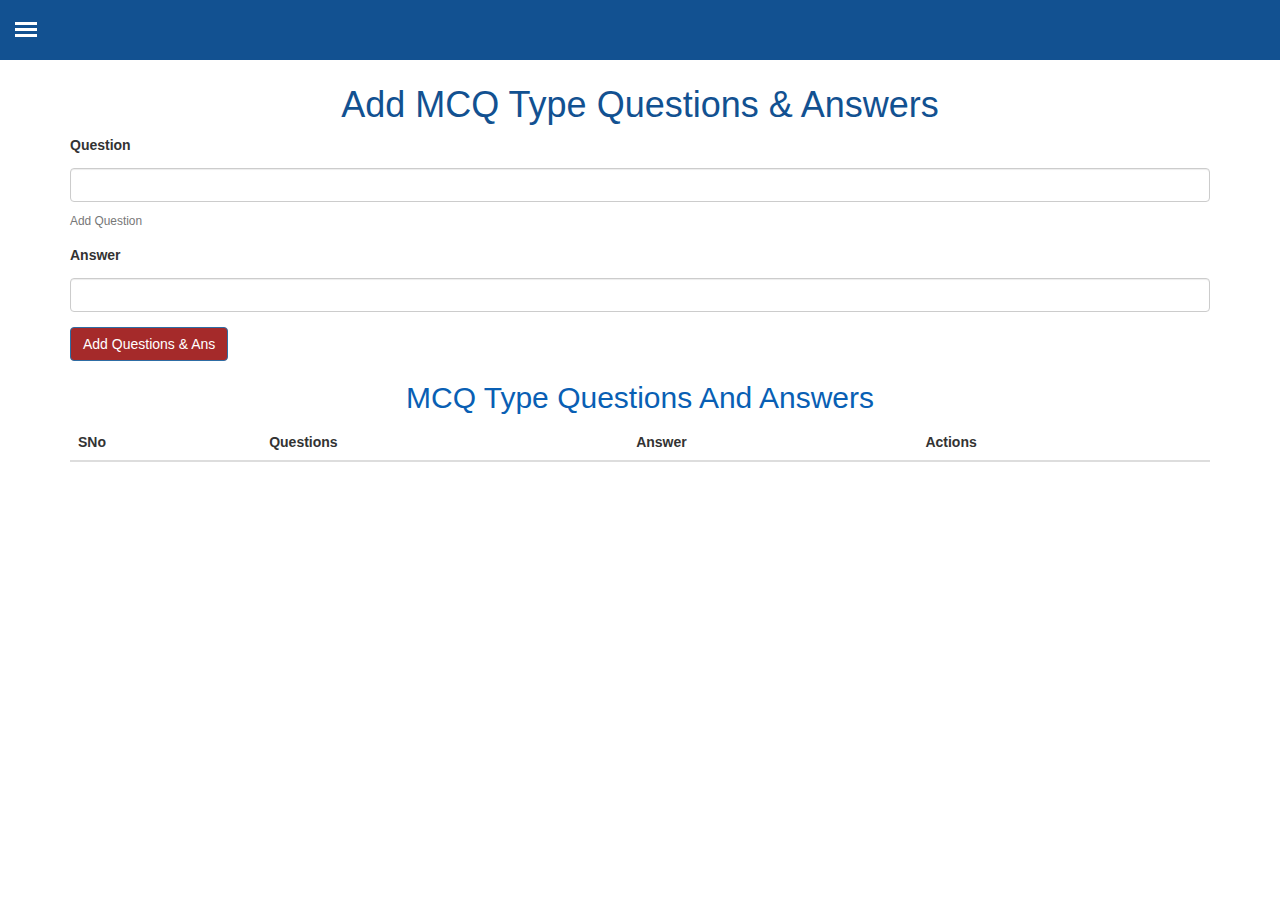
<file: home.html>
<!DOCTYPE html>
<html lang="en">

<head>
    <meta charset="UTF-8">
    <meta name="viewport" content="width=device-width, initial-scale=1.0">
    <title>Medical Shop and Blood Donate Center</title>

    <link rel="stylesheet" href="https://maxcdn.bootstrapcdn.com/bootstrap/3.3.7/css/bootstrap.min.css" integrity="sha384-BVYiiSIFeK1dGmJRAkycuHAHRg32OmUcww7on3RYdg4Va+PmSTsz/K68vbdEjh4u" crossorigin="anonymous">

    <link rel="stylesheet" type="text/css" href="style.css">
    <link rel="icon" href="../img/medicine.jpg" type="image/x-icon" />
</head>

<body>
    <div class="header">
    </div>
    <input type="checkbox" id="openSidebarMenu">
    <label for="openSidebarMenu" class="sidebarIconToggle">
        <div class="spinner top"></div>
        <div class="spinner middle"></div>
        <div class="spinner bottom"></div>
    </label>
    <div id="sidebarMenu">
        <ul class="menu">
            <li><a href="Home.html">Home</a>
            <li><a href="#">Admin Dashbord</a>
            <li><a href="Home.html">MCQ</a></li>
            <li><a href="SortText.html">Sort Text<g/a></li>
            </li>
            <li><a href="index.html">SignUp</a></li>
            <li><a href="login.html">Login</a></li>
        </ul>  
    </div>
    <div class="container my-4" style="margin-top:35px;">
        <h2 class="text-center"></h2>
         <h1>Add MCQ Type Questions & Answers</h1>
            <div class="form-group">
                <label for="title">Question</label>
                <input type="text" class="form-control" id="title" aria-describedby="emailHelp">
                <small id="emailHelp" class="form-text text-muted">Add Question</small>
            </div>

            <div class="form-group">
                <label for="description">Answer</label>
                <input type="text" class="form-control" id="description" aria-describedby="emailHelp">
            </div>
            

            <button style="background: brown;"  id="add" class="btn btn-primary">Add Questions & Ans</button>

        <div id="items" class="my-4">
            <h2>MCQ Type Questions And Answers</h2>
            <table class="table">
                <thead>
                  <tr>
                    <th scope="col">SNo</th>
                    <th scope="col">Questions</th>
                    <th scope="col">Answer</th> 
                    <th scope="col">Actions</th> 
                  </tr>
                </thead>
                <tbody id="tableBody">
                  <tr>
                    <th scope="row">1</th>
                    <td>Get some Coffee</td>
                    <td>You need coffee as you are a coder</td> 
                    <td><button class="btn btn-sm btn-primary">Delete</button></td> 
                  </tr>
                  
                </tbody>
              </table>
        </div>
    </div>

    <!-- Optional JavaScript -->
    <!-- jQuery first, then Popper.js, then Bootstrap JS -->
    <script src="https://code.jquery.com/jquery-3.5.1.slim.min.js"
        integrity="sha384-DfXdz2htPH0lsSSs5nCTpuj/zy4C+OGpamoFVy38MVBnE+IbbVYUew+OrCXaRkfj"
        crossorigin="anonymous"></script>
    <script src="https://cdn.jsdelivr.net/npm/popper.js@1.16.0/dist/umd/popper.min.js"
        integrity="sha384-Q6E9RHvbIyZFJoft+2mJbHaEWldlvI9IOYy5n3zV9zzTtmI3UksdQRVvoxMfooAo"
        crossorigin="anonymous"></script>
    <script src="https://stackpath.bootstrapcdn.com/bootstrap/4.5.0/js/bootstrap.min.js"
        integrity="sha384-OgVRvuATP1z7JjHLkuOU7Xw704+h835Lr+6QL9UvYjZE3Ipu6Tp75j7Bh/kR0JKI"
        crossorigin="anonymous"></script>
        <script>
            function getAndUpdate(){
                console.log("Updating List...");
                tit = document.getElementById('title').value;
                desc = document.getElementById('description').value;
                if (localStorage.getItem('itemsJson')==null){
                    itemJsonArray = [];
                    itemJsonArray.push([tit, desc]);
                    localStorage.setItem('itemsJson', JSON.stringify(itemJsonArray))
                }
                else{
                    itemJsonArrayStr = localStorage.getItem('itemsJson')
                    itemJsonArray = JSON.parse(itemJsonArrayStr);
                    itemJsonArray.push([tit, desc]);
                    localStorage.setItem('itemsJson', JSON.stringify(itemJsonArray))
                }
                update();
            }

            function update(){
                if (localStorage.getItem('itemsJson')==null){
                    itemJsonArray = []; 
                    localStorage.setItem('itemsJson', JSON.stringify(itemJsonArray))
                } 
                else{
                    itemJsonArrayStr = localStorage.getItem('itemsJson')
                    itemJsonArray = JSON.parse(itemJsonArrayStr); 
                }
                // Populate the table
                let tableBody = document.getElementById("tableBody");
                let str = "";
                itemJsonArray.forEach((element, index) => {
                    str += `
                    <tr>
                    <th scope="row">${index + 1}</th>
                    <td>${element[0]}</td>
                    <td>${element[1]}</td> 
                    <td><button class="btn btn-sm btn-primary" onclick="deleted(${index})">Delete</button></td> 
                    </tr>`; 
                });
                tableBody.innerHTML = str;
            }
            add = document.getElementById("add");
            add.addEventListener("click", getAndUpdate);
            update();
            function deleted(itemIndex){
                console.log("Delete", itemIndex);
                itemJsonArrayStr = localStorage.getItem('itemsJson')
                itemJsonArray = JSON.parse(itemJsonArrayStr);
                // Delete itemIndex element from the array
                itemJsonArray.splice(itemIndex, 1);
                localStorage.setItem('itemsJson', JSON.stringify(itemJsonArray));
                update();

            }
        </script>

</body>

</html>
</file>
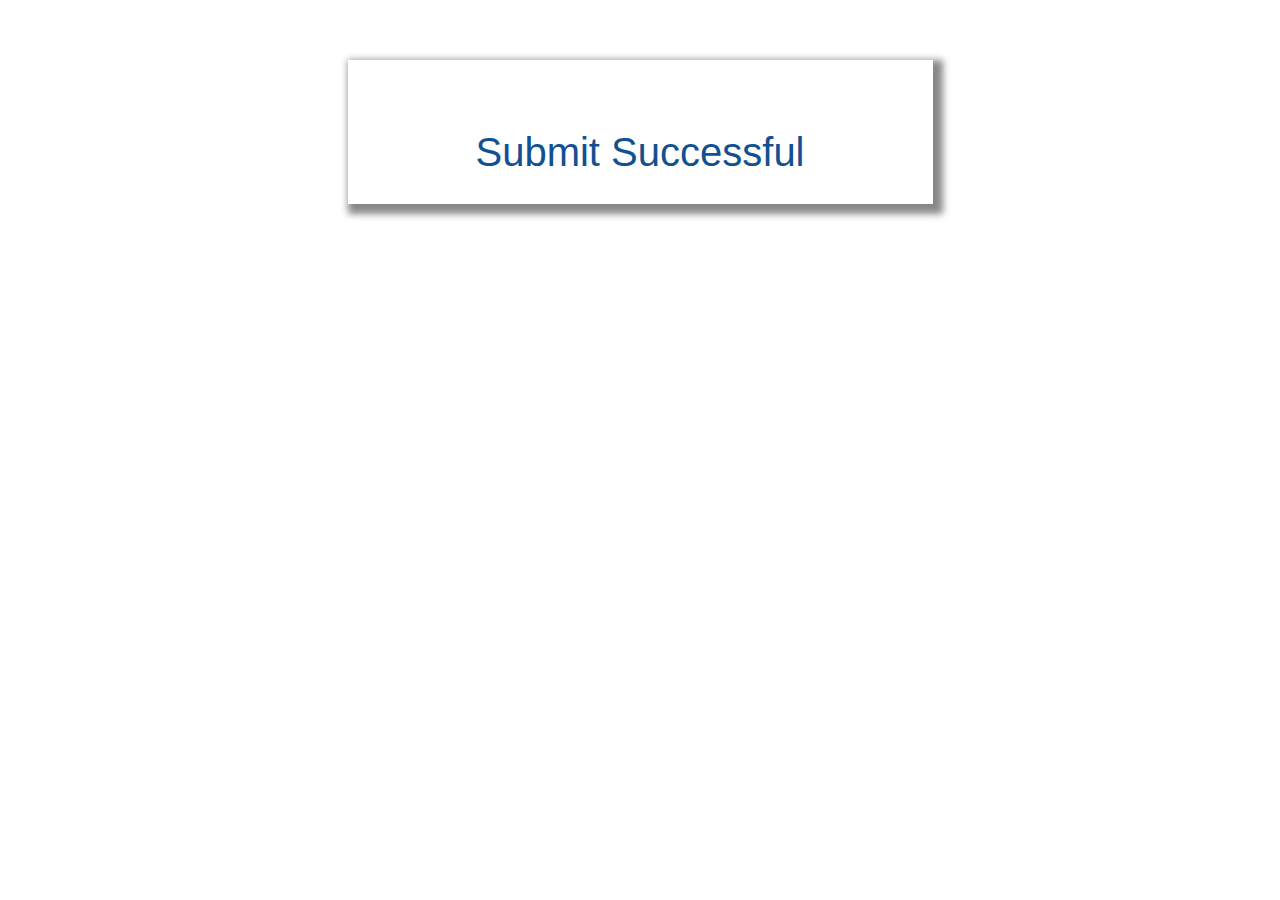
<file: signup_success.html>
<!DOCTYPE html>
<html>

<head>
    <title> Signup Form</title>
    <link rel="stylesheet" href="https://maxcdn.bootstrapcdn.com/bootstrap/3.3.7/css/bootstrap.min.css" integrity="sha384-BVYiiSIFeK1dGmJRAkycuHAHRg32OmUcww7on3RYdg4Va+PmSTsz/K68vbdEjh4u" crossorigin="anonymous">

    <link rel="stylesheet" type="text/css" href="style.css">
</head>

<body>
    <br>
    <br>
    <br>
    <div class="container">
        <div class="row">
            <div class="col-md-3">
            </div>

            <div class="col-md-6 main">

                <h1> Submit Successful</h1>

            </div>


            <div class="col-md-3">
            </div>

        </div>
    </div>

</body>

</html>
</file>
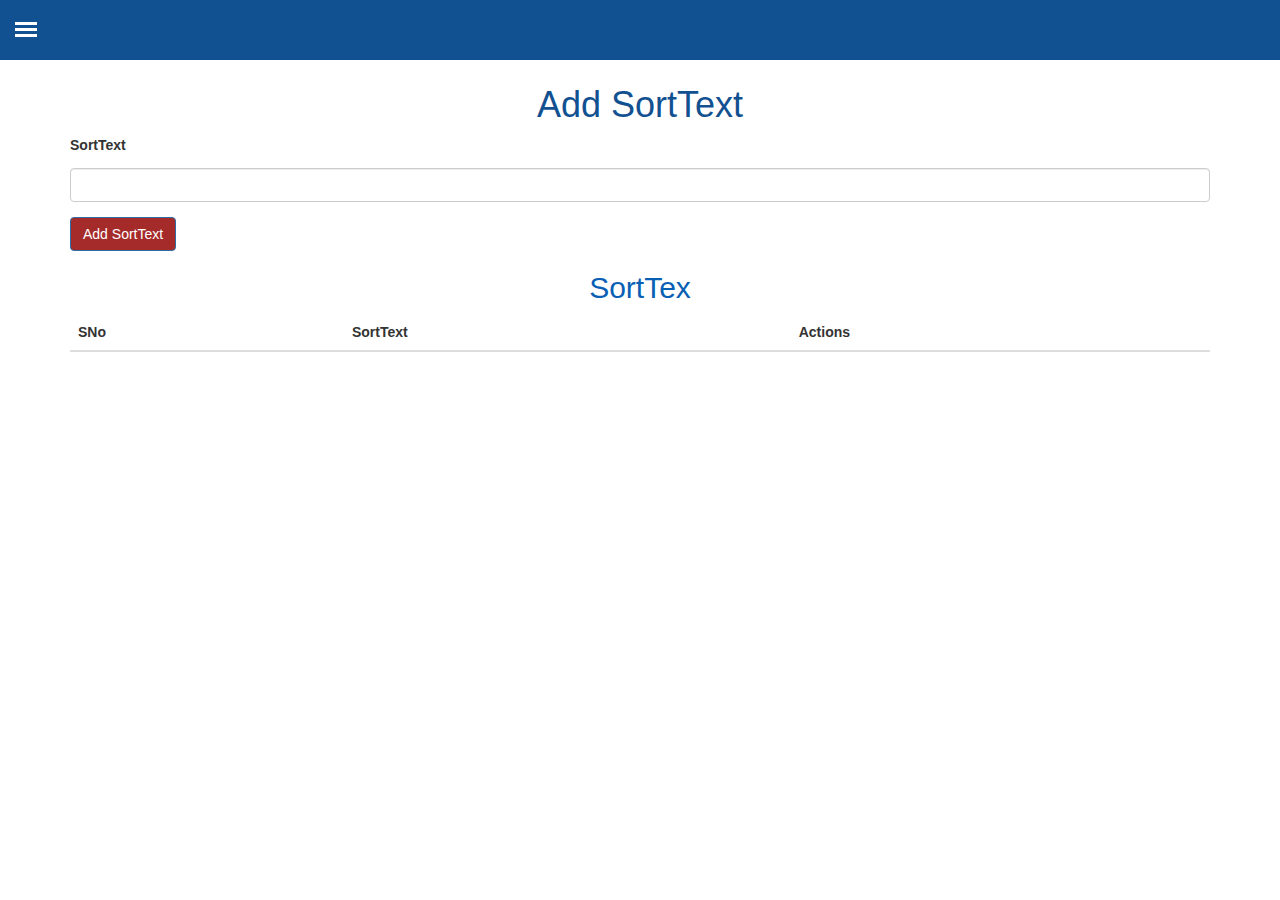
<file: SortText.html>
<!DOCTYPE html>
<html lang="en">

<head>
    <meta charset="UTF-8">
    <meta name="viewport" content="width=device-width, initial-scale=1.0">
    <title>Medical Shop and Blood Donate Center</title>

    <link rel="stylesheet" href="https://maxcdn.bootstrapcdn.com/bootstrap/3.3.7/css/bootstrap.min.css" integrity="sha384-BVYiiSIFeK1dGmJRAkycuHAHRg32OmUcww7on3RYdg4Va+PmSTsz/K68vbdEjh4u" crossorigin="anonymous">

    <link rel="stylesheet" type="text/css" href="./style.css">
    <link rel="icon" href="../img/medicine.jpg" type="image/x-icon" />
</head>

<body>
    <div class="header">
    </div>
    <input type="checkbox" id="openSidebarMenu">
    <label for="openSidebarMenu" class="sidebarIconToggle">
        <div class="spinner top"></div>
        <div class="spinner middle"></div>
        <div class="spinner bottom"></div>
    </label>
    <div id="sidebarMenu">
        <ul class="menu">
            <li><a href="Home.html">Home</a></li>
            <li><a href="#">Admin Dashbord</a>
            <li><a href="home.html">MCQ</a></li>
            <li><a href="SortText.html">Sort Text</a></li>
            </li>
            <li><a href="index.html">SignUp</a></li>
            <li><a href="login.html">Login</a></li>
        </ul>  
    </div>
    <div class="container my-4" style="margin-top:35px;">
        <h2 class="text-center"></h2>
         <h1>Add SortText</h1>
            <div class="form-group">
                <label for="description">SortText</label>
                <input type="text" class="form-control" id="SortText" aria-describedby="SortText">
            </div>
            
            <button style="background:brown;"   id="add" class="btn btn-primary">Add SortText</button>
        <div id="items" class="my-4">
            <h2>SortTex</h2>
            <table class="table">
                <thead>
                  <tr>
                    <th scope="col">SNo</th>
                    <th scope="col">SortText</th> 
                    <th scope="col">Actions</th> 
                  </tr>
                </thead>
                <tbody id="tableBody">
                  <tr>
                    <th scope="row">1</th>
                    <td>Get some Coffee</td>
                    <td>You need coffee as you are a coder</td> 
                    <td><button class="btn btn-sm btn-primary">Delete</button></td> 
                  </tr>
                  
                </tbody>
              </table>
        </div>
    </div>

    <!-- Optional JavaScript -->
    <!-- jQuery first, then Popper.js, then Bootstrap JS -->
    <script src="https://code.jquery.com/jquery-3.5.1.slim.min.js"
        integrity="sha384-DfXdz2htPH0lsSSs5nCTpuj/zy4C+OGpamoFVy38MVBnE+IbbVYUew+OrCXaRkfj"
        crossorigin="anonymous"></script>
    <script src="https://cdn.jsdelivr.net/npm/popper.js@1.16.0/dist/umd/popper.min.js"
        integrity="sha384-Q6E9RHvbIyZFJoft+2mJbHaEWldlvI9IOYy5n3zV9zzTtmI3UksdQRVvoxMfooAo"
        crossorigin="anonymous"></script>
    <script src="https://stackpath.bootstrapcdn.com/bootstrap/4.5.0/js/bootstrap.min.js"
        integrity="sha384-OgVRvuATP1z7JjHLkuOU7Xw704+h835Lr+6QL9UvYjZE3Ipu6Tp75j7Bh/kR0JKI"
        crossorigin="anonymous"></script>
        <script>
            function getAndUpdate(){
                console.log("Updating List...");
                Sort = document.getElementById('SortText').value;
                if (localStorage.getItem('itemsJson')==null){
                    itemJsonArray = [];
                    itemJsonArray.push([Sort]);
                    localStorage.setItem('itemsJson', JSON.stringify(itemJsonArray))
                }
                else{
                    itemJsonArrayStr = localStorage.getItem('itemsJson')
                    itemJsonArray = JSON.parse(itemJsonArrayStr);
                    itemJsonArray.push([Sort]);
                    localStorage.setItem('itemsJson', JSON.stringify(itemJsonArray))
                }
                update();
            }

            function update(){
                if (localStorage.getItem('itemsJson')==null){
                    itemJsonArray = []; 
                    localStorage.setItem('itemsJson', JSON.stringify(itemJsonArray))
                } 
                else{
                    itemJsonArrayStr = localStorage.getItem('itemsJson')
                    itemJsonArray = JSON.parse(itemJsonArrayStr); 
                }
                // Populate the table
                let tableBody = document.getElementById("tableBody");
                let str = "";
                itemJsonArray.forEach((element, index) => {
                    str += `
                    <tr>
                    <th scope="row">${index + 1}</th>
                    <td>${element[0]}</td>
                    <td><button class="btn btn-sm btn-primary" onclick="deleted(${index})">Delete</button></td> 
                    </tr>`; 
                });
                tableBody.innerHTML = str;
            }
            add = document.getElementById("add");
            add.addEventListener("click", getAndUpdate);
            update();
            function deleted(itemIndex){
                console.log("Delete", itemIndex);
                itemJsonArrayStr = localStorage.getItem('itemsJson')
                itemJsonArray = JSON.parse(itemJsonArrayStr);
                // Delete itemIndex element from the array
                itemJsonArray.splice(itemIndex, 1);
                localStorage.setItem('itemsJson', JSON.stringify(itemJsonArray));
                update();

            }
        </script>

</body>

</html>
</file>
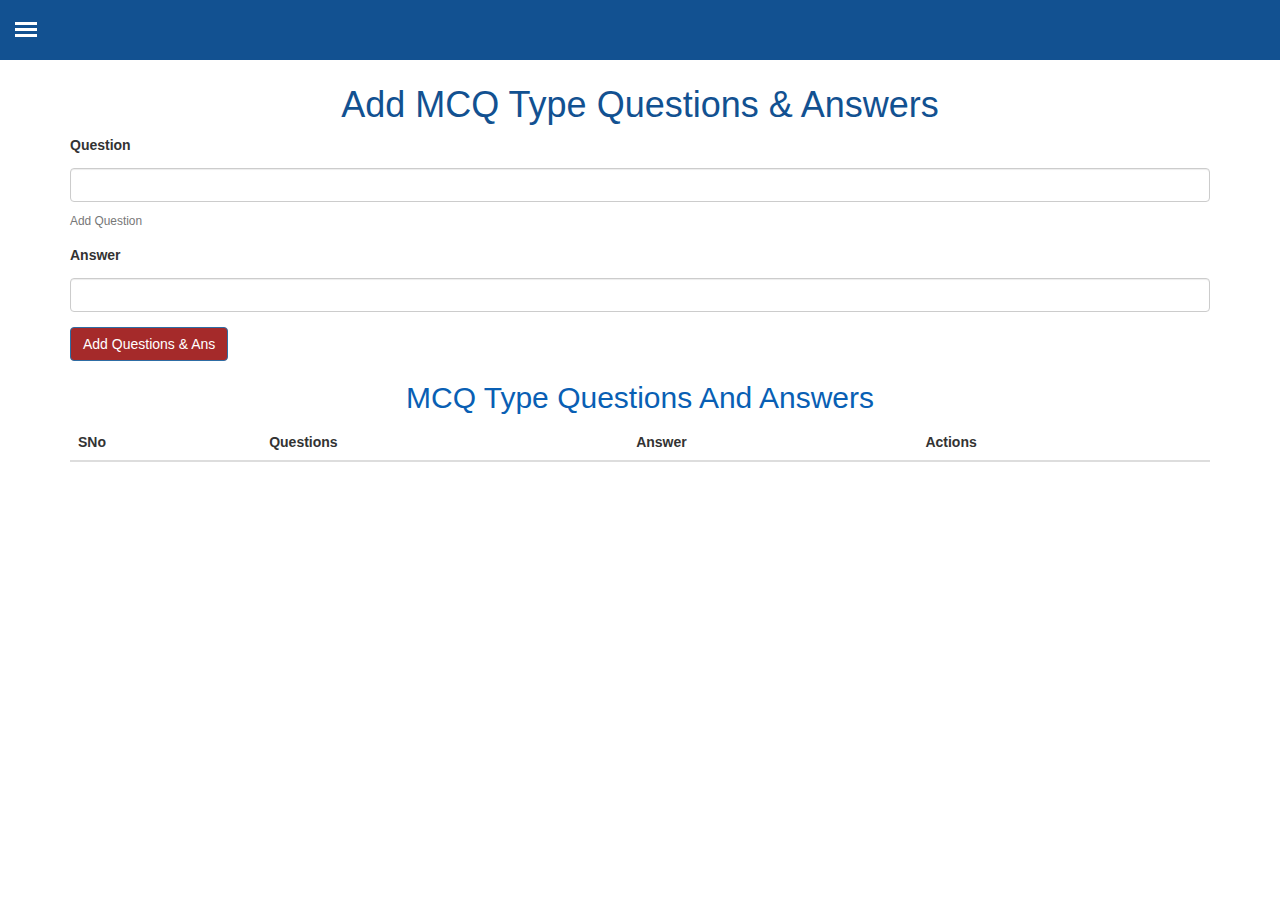
<file: public/Home.html>
<!DOCTYPE html>
<html lang="en">

<head>
    <meta charset="UTF-8">
    <meta name="viewport" content="width=device-width, initial-scale=1.0">
    <title>Medical Shop and Blood Donate Center</title>

    <link rel="stylesheet" href="https://maxcdn.bootstrapcdn.com/bootstrap/3.3.7/css/bootstrap.min.css" integrity="sha384-BVYiiSIFeK1dGmJRAkycuHAHRg32OmUcww7on3RYdg4Va+PmSTsz/K68vbdEjh4u" crossorigin="anonymous">

    <link rel="stylesheet" type="text/css" href="./style.css">
    <link rel="icon" href="../img/medicine.jpg" type="image/x-icon" />
</head>

<body>
    <div class="header">
    </div>
    <input type="checkbox" id="openSidebarMenu">
    <label for="openSidebarMenu" class="sidebarIconToggle">
        <div class="spinner top"></div>
        <div class="spinner middle"></div>
        <div class="spinner bottom"></div>
    </label>
    <div id="sidebarMenu">
        <ul class="menu">
            <li><a href="Home.html">Home</a>
            <li><a href="#">Admin Dashbord</a>
            <ul>
            <li><a href="Home.html">MCQ</a></li>
            <li><a href="SortText.html">Sort Text</a></li>
            </ul></li>
            <li><a href="index.html">SignUp</a></li>
            <li><a href="login.html">Login</a></li>
        </ul>  
    </div>
    <div class="container my-4" style="margin-top:35px;">
        <h2 class="text-center"></h2>
         <h1>Add MCQ Type Questions & Answers</h1>
            <div class="form-group">
                <label for="title">Question</label>
                <input type="text" class="form-control" id="title" aria-describedby="emailHelp">
                <small id="emailHelp" class="form-text text-muted">Add Question</small>
            </div>

            <div class="form-group">
                <label for="description">Answer</label>
                <input type="text" class="form-control" id="description" aria-describedby="emailHelp">
            </div>
            

            <button style="background: brown;"  id="add" class="btn btn-primary">Add Questions & Ans</button>

        <div id="items" class="my-4">
            <h2>MCQ Type Questions And Answers</h2>
            <table class="table">
                <thead>
                  <tr>
                    <th scope="col">SNo</th>
                    <th scope="col">Questions</th>
                    <th scope="col">Answer</th> 
                    <th scope="col">Actions</th> 
                  </tr>
                </thead>
                <tbody id="tableBody">
                  <tr>
                    <th scope="row">1</th>
                    <td>Get some Coffee</td>
                    <td>You need coffee as you are a coder</td> 
                    <td><button class="btn btn-sm btn-primary">Delete</button></td> 
                  </tr>
                  
                </tbody>
              </table>
        </div>
    </div>

    <!-- Optional JavaScript -->
    <!-- jQuery first, then Popper.js, then Bootstrap JS -->
    <script src="https://code.jquery.com/jquery-3.5.1.slim.min.js"
        integrity="sha384-DfXdz2htPH0lsSSs5nCTpuj/zy4C+OGpamoFVy38MVBnE+IbbVYUew+OrCXaRkfj"
        crossorigin="anonymous"></script>
    <script src="https://cdn.jsdelivr.net/npm/popper.js@1.16.0/dist/umd/popper.min.js"
        integrity="sha384-Q6E9RHvbIyZFJoft+2mJbHaEWldlvI9IOYy5n3zV9zzTtmI3UksdQRVvoxMfooAo"
        crossorigin="anonymous"></script>
    <script src="https://stackpath.bootstrapcdn.com/bootstrap/4.5.0/js/bootstrap.min.js"
        integrity="sha384-OgVRvuATP1z7JjHLkuOU7Xw704+h835Lr+6QL9UvYjZE3Ipu6Tp75j7Bh/kR0JKI"
        crossorigin="anonymous"></script>
        <script>
            function getAndUpdate(){
                console.log("Updating List...");
                tit = document.getElementById('title').value;
                desc = document.getElementById('description').value;
                if (localStorage.getItem('itemsJson')==null){
                    itemJsonArray = [];
                    itemJsonArray.push([tit, desc]);
                    localStorage.setItem('itemsJson', JSON.stringify(itemJsonArray))
                }
                else{
                    itemJsonArrayStr = localStorage.getItem('itemsJson')
                    itemJsonArray = JSON.parse(itemJsonArrayStr);
                    itemJsonArray.push([tit, desc]);
                    localStorage.setItem('itemsJson', JSON.stringify(itemJsonArray))
                }
                update();
            }

            function update(){
                if (localStorage.getItem('itemsJson')==null){
                    itemJsonArray = []; 
                    localStorage.setItem('itemsJson', JSON.stringify(itemJsonArray))
                } 
                else{
                    itemJsonArrayStr = localStorage.getItem('itemsJson')
                    itemJsonArray = JSON.parse(itemJsonArrayStr); 
                }
                // Populate the table
                let tableBody = document.getElementById("tableBody");
                let str = "";
                itemJsonArray.forEach((element, index) => {
                    str += `
                    <tr>
                    <th scope="row">${index + 1}</th>
                    <td>${element[0]}</td>
                    <td>${element[1]}</td> 
                    <td><button class="btn btn-sm btn-primary" onclick="deleted(${index})">Delete</button></td> 
                    </tr>`; 
                });
                tableBody.innerHTML = str;
            }
            add = document.getElementById("add");
            add.addEventListener("click", getAndUpdate);
            update();
            function deleted(itemIndex){
                console.log("Delete", itemIndex);
                itemJsonArrayStr = localStorage.getItem('itemsJson')
                itemJsonArray = JSON.parse(itemJsonArrayStr);
                // Delete itemIndex element from the array
                itemJsonArray.splice(itemIndex, 1);
                localStorage.setItem('itemsJson', JSON.stringify(itemJsonArray));
                update();

            }
        </script>

</body>

</html>
</file>
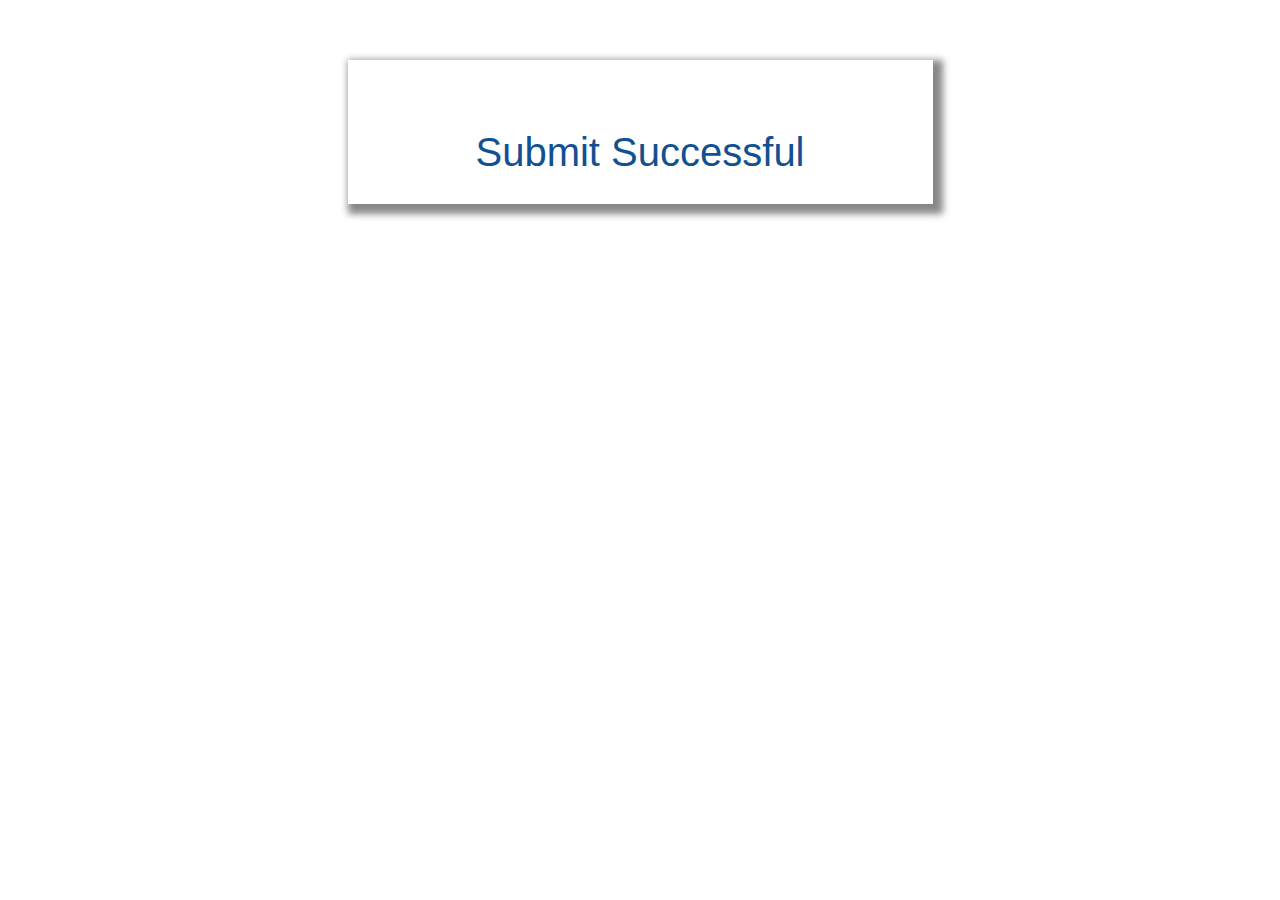
<file: public/signup_success.html>
<!DOCTYPE html>
<html>

<head>
    <title> Signup Form</title>
    <link rel="stylesheet" href="https://maxcdn.bootstrapcdn.com/bootstrap/3.3.7/css/bootstrap.min.css" integrity="sha384-BVYiiSIFeK1dGmJRAkycuHAHRg32OmUcww7on3RYdg4Va+PmSTsz/K68vbdEjh4u" crossorigin="anonymous">

    <link rel="stylesheet" type="text/css" href="style.css">
</head>

<body>
    <br>
    <br>
    <br>
    <div class="container">
        <div class="row">
            <div class="col-md-3">
            </div>

            <div class="col-md-6 main">

                <h1> Submit Successful</h1>

            </div>


            <div class="col-md-3">
            </div>

        </div>
    </div>
</body>

</html>
</file>
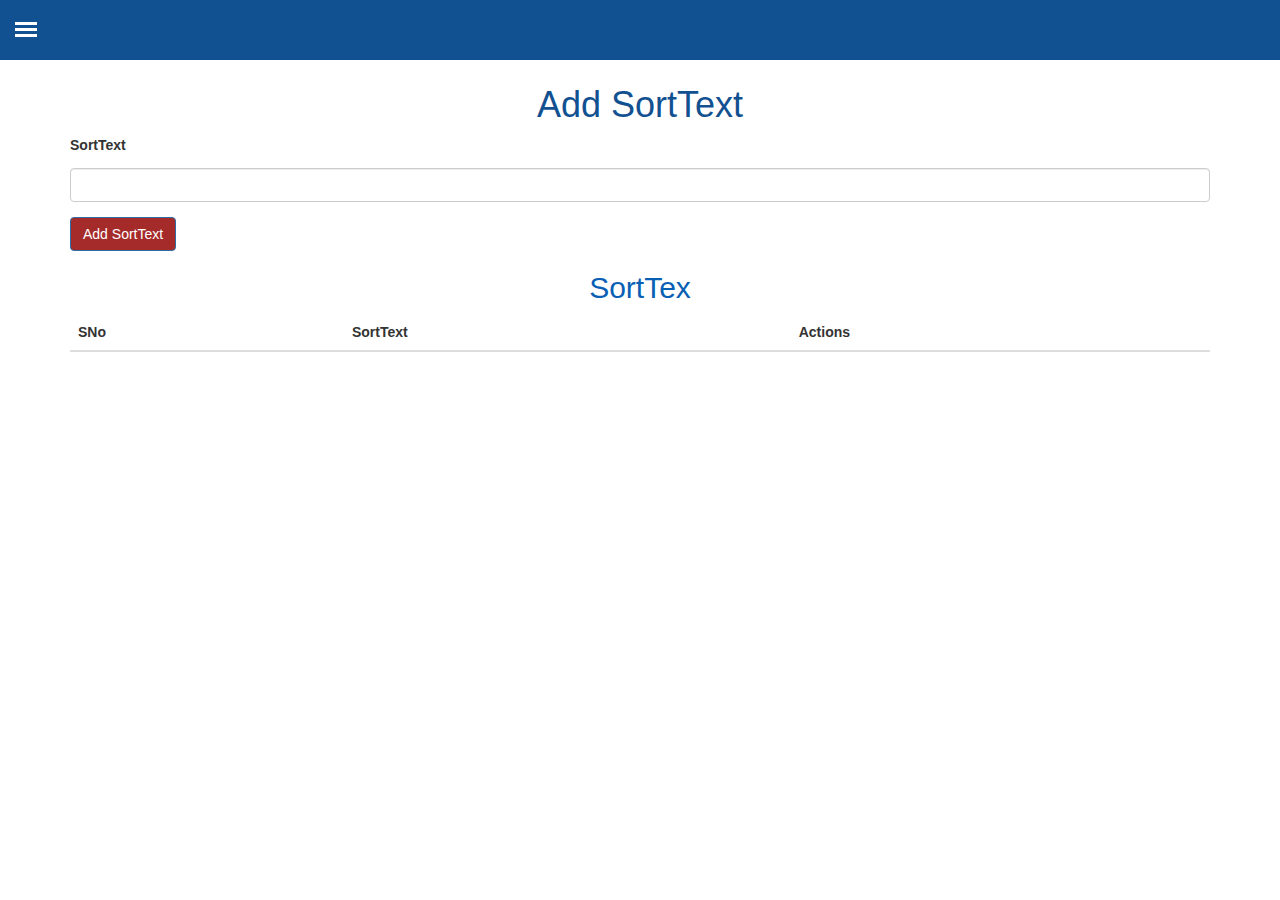
<file: public/SortText.html>
<!DOCTYPE html>
<html lang="en">

<head>
    <meta charset="UTF-8">
    <meta name="viewport" content="width=device-width, initial-scale=1.0">
    <title>Medical Shop and Blood Donate Center</title>

    <link rel="stylesheet" href="https://maxcdn.bootstrapcdn.com/bootstrap/3.3.7/css/bootstrap.min.css" integrity="sha384-BVYiiSIFeK1dGmJRAkycuHAHRg32OmUcww7on3RYdg4Va+PmSTsz/K68vbdEjh4u" crossorigin="anonymous">

    <link rel="stylesheet" type="text/css" href="./style.css">
    <link rel="icon" href="../img/medicine.jpg" type="image/x-icon" />
</head>

<body>
    <div class="header">
    </div>
    <input type="checkbox" id="openSidebarMenu">
    <label for="openSidebarMenu" class="sidebarIconToggle">
        <div class="spinner top"></div>
        <div class="spinner middle"></div>
        <div class="spinner bottom"></div>
    </label>
    <div id="sidebarMenu">
        <ul class="menu">
            <li><a href="Home.html">Home</a></li>
            <li><a href="#">Admin Dashbord</a>
            <ul>
            <li><a href="Home.html">MCQ</a></li>
            <li><a href="SortText.html">Sort Text</a></li>
            </ul></li>
            <li><a href="index.html">SignUp</a></li>
            <li><a href="login.html">Login</a></li>
        </ul>  
    </div>
    <div class="container my-4" style="margin-top:35px;">
        <h2 class="text-center"></h2>
         <h1>Add SortText</h1>
            <div class="form-group">
                <label for="description">SortText</label>
                <input type="text" class="form-control" id="SortText" aria-describedby="SortText">
            </div>
            
            <button style="background:brown;"   id="add" class="btn btn-primary">Add SortText</button>
        <div id="items" class="my-4">
            <h2>SortTex</h2>
            <table class="table">
                <thead>
                  <tr>
                    <th scope="col">SNo</th>
                    <th scope="col">SortText</th> 
                    <th scope="col">Actions</th> 
                  </tr>
                </thead>
                <tbody id="tableBody">
                  <tr>
                    <th scope="row">1</th>
                    <td>Get some Coffee</td>
                    <td>You need coffee as you are a coder</td> 
                    <td><button class="btn btn-sm btn-primary">Delete</button></td> 
                  </tr>
                  
                </tbody>
              </table>
        </div>
    </div>

    <!-- Optional JavaScript -->
    <!-- jQuery first, then Popper.js, then Bootstrap JS -->
    <script src="https://code.jquery.com/jquery-3.5.1.slim.min.js"
        integrity="sha384-DfXdz2htPH0lsSSs5nCTpuj/zy4C+OGpamoFVy38MVBnE+IbbVYUew+OrCXaRkfj"
        crossorigin="anonymous"></script>
    <script src="https://cdn.jsdelivr.net/npm/popper.js@1.16.0/dist/umd/popper.min.js"
        integrity="sha384-Q6E9RHvbIyZFJoft+2mJbHaEWldlvI9IOYy5n3zV9zzTtmI3UksdQRVvoxMfooAo"
        crossorigin="anonymous"></script>
    <script src="https://stackpath.bootstrapcdn.com/bootstrap/4.5.0/js/bootstrap.min.js"
        integrity="sha384-OgVRvuATP1z7JjHLkuOU7Xw704+h835Lr+6QL9UvYjZE3Ipu6Tp75j7Bh/kR0JKI"
        crossorigin="anonymous"></script>
        <script>
            function getAndUpdate(){
                console.log("Updating List...");
                Sort = document.getElementById('SortText').value;
                if (localStorage.getItem('itemsJson')==null){
                    itemJsonArray = [];
                    itemJsonArray.push([Sort]);
                    localStorage.setItem('itemsJson', JSON.stringify(itemJsonArray))
                }
                else{
                    itemJsonArrayStr = localStorage.getItem('itemsJson')
                    itemJsonArray = JSON.parse(itemJsonArrayStr);
                    itemJsonArray.push([Sort]);
                    localStorage.setItem('itemsJson', JSON.stringify(itemJsonArray))
                }
                update();
            }

            function update(){
                if (localStorage.getItem('itemsJson')==null){
                    itemJsonArray = []; 
                    localStorage.setItem('itemsJson', JSON.stringify(itemJsonArray))
                } 
                else{
                    itemJsonArrayStr = localStorage.getItem('itemsJson')
                    itemJsonArray = JSON.parse(itemJsonArrayStr); 
                }
                // Populate the table
                let tableBody = document.getElementById("tableBody");
                let str = "";
                itemJsonArray.forEach((element, index) => {
                    str += `
                    <tr>
                    <th scope="row">${index + 1}</th>
                    <td>${element[0]}</td>
                    <td><button class="btn btn-sm btn-primary" onclick="deleted(${index})">Delete</button></td> 
                    </tr>`; 
                });
                tableBody.innerHTML = str;
            }
            add = document.getElementById("add");
            add.addEventListener("click", getAndUpdate);
            update();
            function deleted(itemIndex){
                console.log("Delete", itemIndex);
                itemJsonArrayStr = localStorage.getItem('itemsJson')
                itemJsonArray = JSON.parse(itemJsonArrayStr);
                // Delete itemIndex element from the array
                itemJsonArray.splice(itemIndex, 1);
                localStorage.setItem('itemsJson', JSON.stringify(itemJsonArray));
                update();

            }
        </script>

</body>

</html>
</file>
<file: style.css>
.main {
    padding: 20px;
    font-family: 'Helvetica', serif;
    box-shadow: 5px 5px 7px 5px #888888;
}

.main h1 {
    font-size: 40px;
    text-align: center;
    font-family: 'Helvetica', serif;
}

input {
    font-family: 'Helvetica', serif;
    width: 100%;
    font-size: 20px;
    padding: 12px 20px;
    margin: 8px 0;
    border: none;
    border-bottom: 2px solid #767474;
}

input[type=submit] {
    font-family: 'Helvetica', serif;
    width: 100%;
    background-color: #767474;
    border: none;
    color: white;
    padding: 16px 32px;
    margin: 4px 2px;
    border-radius: 10px;
}

*{
    box-sizing: border-box;
}
html, body {
    overflow-x: hidden;
    height: 100%;
}
body {
  font-family: 'Varela Round', sans-serif;
    background: #fff;
    padding: 0;
    margin: 0;
}
h1{
    text-align: center;
    padding-top: 30px;
    color: #125191;
}
h2{
    text-align: center;
    color: #095fb4;
}
.header {
    background: #125191;
    width: 100%;
    height: 60px;
    position: fixed;
    z-index: 10;
}

#sidebarMenu {
    height: 100%;
    position: fixed;
    left: 0;
    top: 0;
    width: 200px;
    margin-top: 60px;
    transform: translateX(-250px);
    transition: transform 250ms ease-in-out;
    background: #2e86de;
}
.menu{
  list-style: none; 
    margin:0;
    padding:0;
}
.menu li{
    border-bottom: 1px solid rgba(255, 255, 255, 0.10);
}
.menu li a{
    color: #fff;
    display: block;
    padding: 20px;
    text-transform:uppercase;
    font-weight: bold;
    text-decoration: none;
}
#openSidebarMenu:checked ~ #sidebarMenu {
    transform: translateX(0);
}

input#openSidebarMenu{
    display: none;
}
.sidebarIconToggle {
  height: 22px;
    width: 22px;
    position: absolute;
    z-index: 99;
    top: 22px;
    left: 15px;
    transition: all 0.3s;
    cursor: pointer; 
}
.spinner {
    height: 3px;
    background-color: #fff;
    transition: all 0.3s;
}
.spinner.middle ,
.spinner.bottom{
    margin-top: 3px;
}
#openSidebarMenu:checked ~ .sidebarIconToggle > .spinner.middle {
    opacity: 0;
}
#openSidebarMenu:checked ~ .sidebarIconToggle > .spinner.top {
    transform: rotate(135deg);
    margin-top: 8px;
}
#openSidebarMenu:checked ~ .sidebarIconToggle > .spinner.bottom {
    transform: rotate(-135deg);
    margin-top: -9px;
}
</file>
<file: public/style.css>
.main {
    padding: 20px;
    font-family: 'Helvetica', serif;
    box-shadow: 5px 5px 7px 5px #888888;
}

.main h1 {
    font-size: 40px;
    text-align: center;
    font-family: 'Helvetica', serif;
}

input {
    font-family: 'Helvetica', serif;
    width: 100%;
    font-size: 20px;
    padding: 12px 20px;
    margin: 8px 0;
    border: none;
    border-bottom: 2px solid #767474;
}

input[type=submit] {
    font-family: 'Helvetica', serif;
    width: 100%;
    background-color: #767474;
    border: none;
    color: white;
    padding: 16px 32px;
    margin: 4px 2px;
    border-radius: 10px;
}

*{
    box-sizing: border-box;
}
html, body {
    overflow-x: hidden;
    height: 100%;
}
body {
  font-family: 'Varela Round', sans-serif;
    background: #fff;
    padding: 0;
    margin: 0;
}
h1{
    text-align: center;
    padding-top: 30px;
    color: #125191;
}
h2{
    text-align: center;
    color: #095fb4;
}
.header {
    background: #125191;
    width: 100%;
    height: 60px;
    position: fixed;
    z-index: 10;
}

#sidebarMenu {
    height: 100%;
    position: fixed;
    left: 0;
    top: 0;
    width: 200px;
    margin-top: 60px;
    transform: translateX(-250px);
    transition: transform 250ms ease-in-out;
    background: #2e86de;
}
.menu{
  list-style: none; 
    margin:0;
    padding:0;
}
.menu li{
    border-bottom: 1px solid rgba(255, 255, 255, 0.10);
}
.menu li a{
    color: #fff;
    display: block;
    padding: 20px;
    text-transform:uppercase;
    font-weight: bold;
    text-decoration: none;
}
#openSidebarMenu:checked ~ #sidebarMenu {
    transform: translateX(0);
}

input#openSidebarMenu{
    display: none;
}
.sidebarIconToggle {
  height: 22px;
    width: 22px;
    position: absolute;
    z-index: 99;
    top: 22px;
    left: 15px;
    transition: all 0.3s;
    cursor: pointer; 
}
.spinner {
    height: 3px;
    background-color: #fff;
    transition: all 0.3s;
}
.spinner.middle ,
.spinner.bottom{
    margin-top: 3px;
}
#openSidebarMenu:checked ~ .sidebarIconToggle > .spinner.middle {
    opacity: 0;
}
#openSidebarMenu:checked ~ .sidebarIconToggle > .spinner.top {
    transform: rotate(135deg);
    margin-top: 8px;
}
#openSidebarMenu:checked ~ .sidebarIconToggle > .spinner.bottom {
    transform: rotate(-135deg);
    margin-top: -9px;
}
</file>
